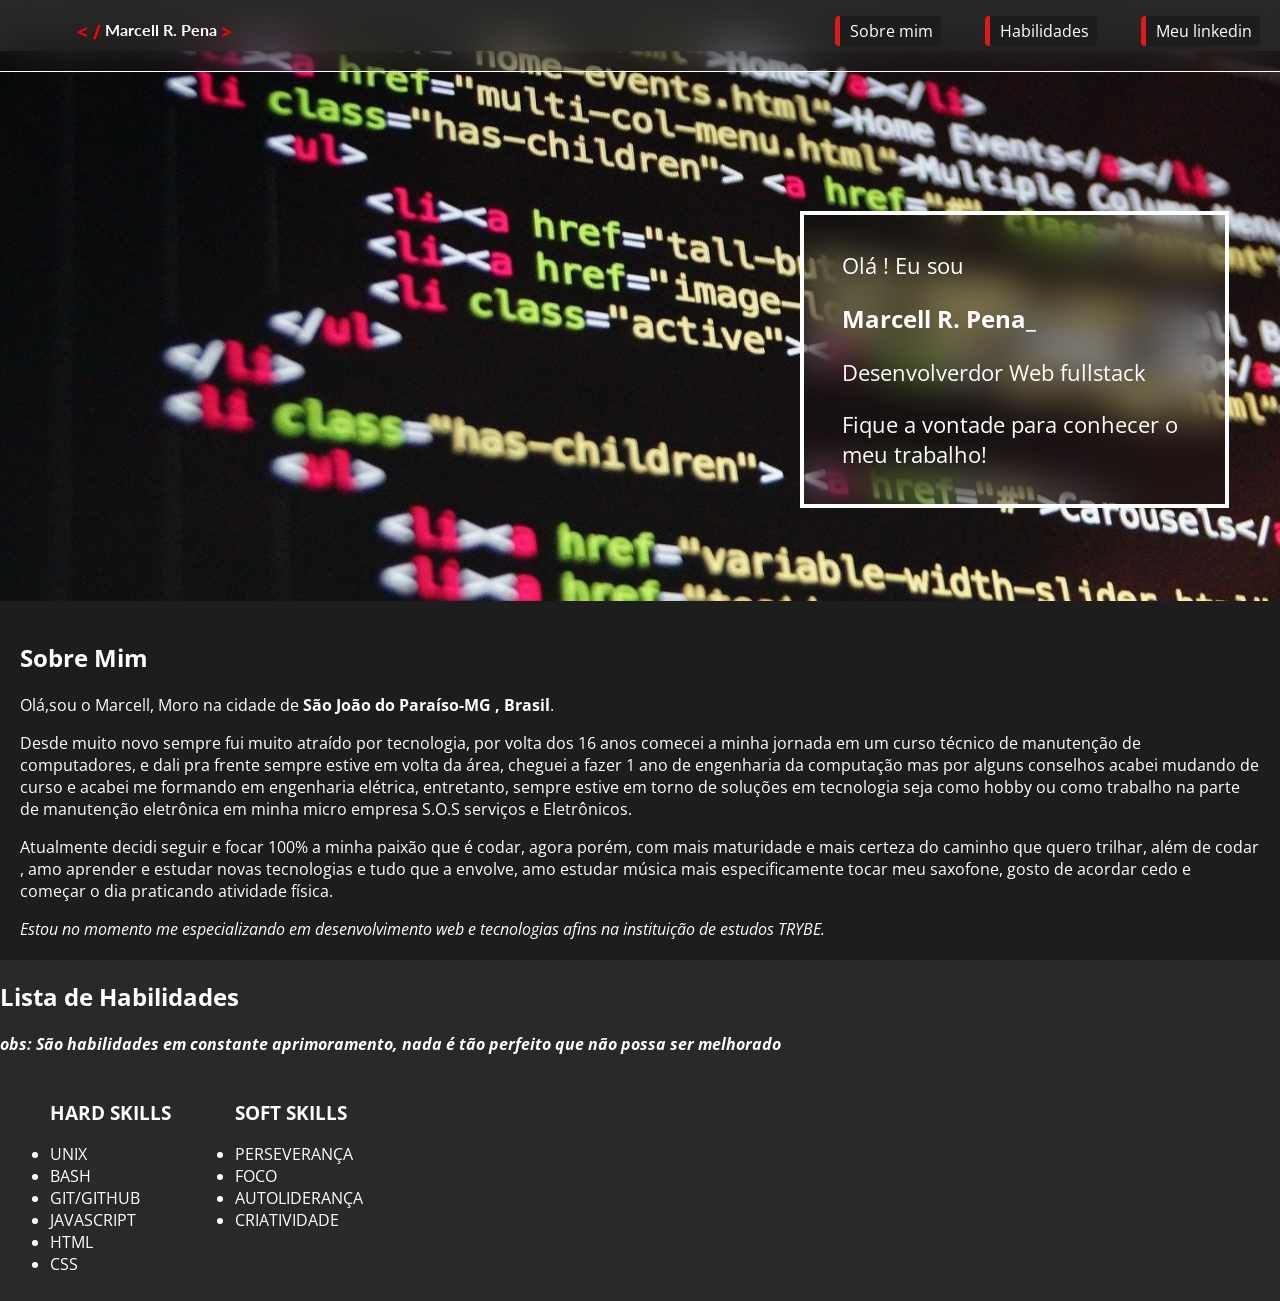
<file: index.html>
<!DOCTYPE html>
<html lang="pt-br">

<head>
    <meta charset="UTF-8">
    <meta http-equiv="X-UA-Compatible" content="IE=edge">
    <meta name="viewport" content="width=device-width, initial-scale=1.0">
    <link rel="stylesheet" href="./style.css">
    <link rel="preconnect" href="https://fonts.googleapis.com">
<link rel="preconnect" href="https://fonts.gstatic.com" crossorigin>
<link href="https://fonts.googleapis.com/css2?family=Open+Sans&display=swap" rel="stylesheet">
<link rel="preconnect" href="https://fonts.googleapis.com">
<link rel="preconnect" href="https://fonts.gstatic.com" crossorigin>
<link href="https://fonts.googleapis.com/css2?family=Lato:wght@900&family=Open+Sans&display=swap" rel="stylesheet">  
    <title>Portfólio Web</title>
</head>

<body>
    <!--BARRA PRINCIPAL-->

    <header class="nav-bar">
        <section class="name">
            <h3 class="tag-name">< /</h3>
            <p class="title-name">Marcell R. Pena</p>
            <h3 class="tag-name">></h3> 
        </section>
        <nav class="index">
            <ul >
                <li> <a href="#sobre" alt="Navegar para o Conteúdo Sobre">Sobre mim</a> </li>
                <!--para refenciar links internos só posso usar id e não classe-->
                <li> <a href="#hab" alt="Navegar para o Conteúdo Habilidades">Habilidades</a> </li>
                <li> <a href="https://www.linkedin.com/in/marcellrochapena/"
                        alt="Navegar para a página do linkedin de Marcell Rocha Pena">Meu linkedin</a> </li>
            </ul>
        </nav>  
    </header>
    <!--IMAGEM COM DESCRIÇÃO PRINCIPAL-->
    <header class="imagem">
        <section class="presentation">
            <div class="image-text"><p>Olá ! Eu sou</p>
                <h1>Marcell R. Pena_</h1>
                <p>Desenvolverdor Web fullstack</p>
                <p>Fique a vontade para conhecer o meu trabalho!</p>
            </div>
            
        </section> 
    </header>
    <!--CONTEÚDO SOBRE MIM-->
    <section class="sobre" id="sobre">
    <h1>Sobre Mim</h1>
        <p> 
            Olá,sou o Marcell, Moro na cidade de <strong>São João do Paraíso-MG , Brasil</strong>.</p>
            <p>
            Desde muito novo sempre fui muito atraído por tecnologia, por volta dos 16 anos comecei a minha jornada em
            um curso técnico de manutenção de computadores, e dali pra frente sempre estive em volta da área, cheguei a
            fazer 1 ano de engenharia da computação mas por alguns conselhos acabei mudando de curso e acabei me
            formando em engenharia elétrica, entretanto, sempre estive em torno de soluções em tecnologia seja como
            hobby ou como trabalho na parte de manutenção eletrônica em minha micro empresa S.O.S serviços e
            Eletrônicos.</p>
            <p>
                Atualmente decidi seguir e focar 100% a minha paixão que é codar, agora porém, com mais maturidade e mais
                certeza do caminho que quero trilhar, além de codar , amo aprender e estudar novas tecnologias e tudo que a
                envolve, amo estudar música mais especificamente tocar meu saxofone, gosto de acordar cedo e começar o dia
                praticando atividade física.
            </p>
            <em>Estou no momento me especializando em desenvolvimento web e tecnologias afins na instituição de estudos
                TRYBE.</em>
        
    </section>

    <!--LISTA DE HABILIDADES-->
    <section>
        <h1 id="hab">Lista de Habilidades</h1>
        <p> <em><strong>obs: São habilidades em constante aprimoramento, nada é tão perfeito que não possa ser
                    melhorado</strong></em> </p>
        <div class="hab">
            <ul>
                <h3>HARD SKILLS</h3>
                <li>UNIX</li>
                <li>BASH</li>
                <li>GIT/GITHUB</li>
                <li>JAVASCRIPT</li>
                <li>HTML</li>
                <li>CSS</li>
    
            </ul>
        </div>
        <div class="hab">
            <ul>
                <h3>SOFT SKILLS</h3>
                <li>PERSEVERANÇA</li>
                <li>FOCO</li>
                <li>AUTOLIDERANÇA</li>
                <li>CRIATIVIDADE</li>
    
            </ul>
        </div>
    </section>
</body>

</html>
</file>
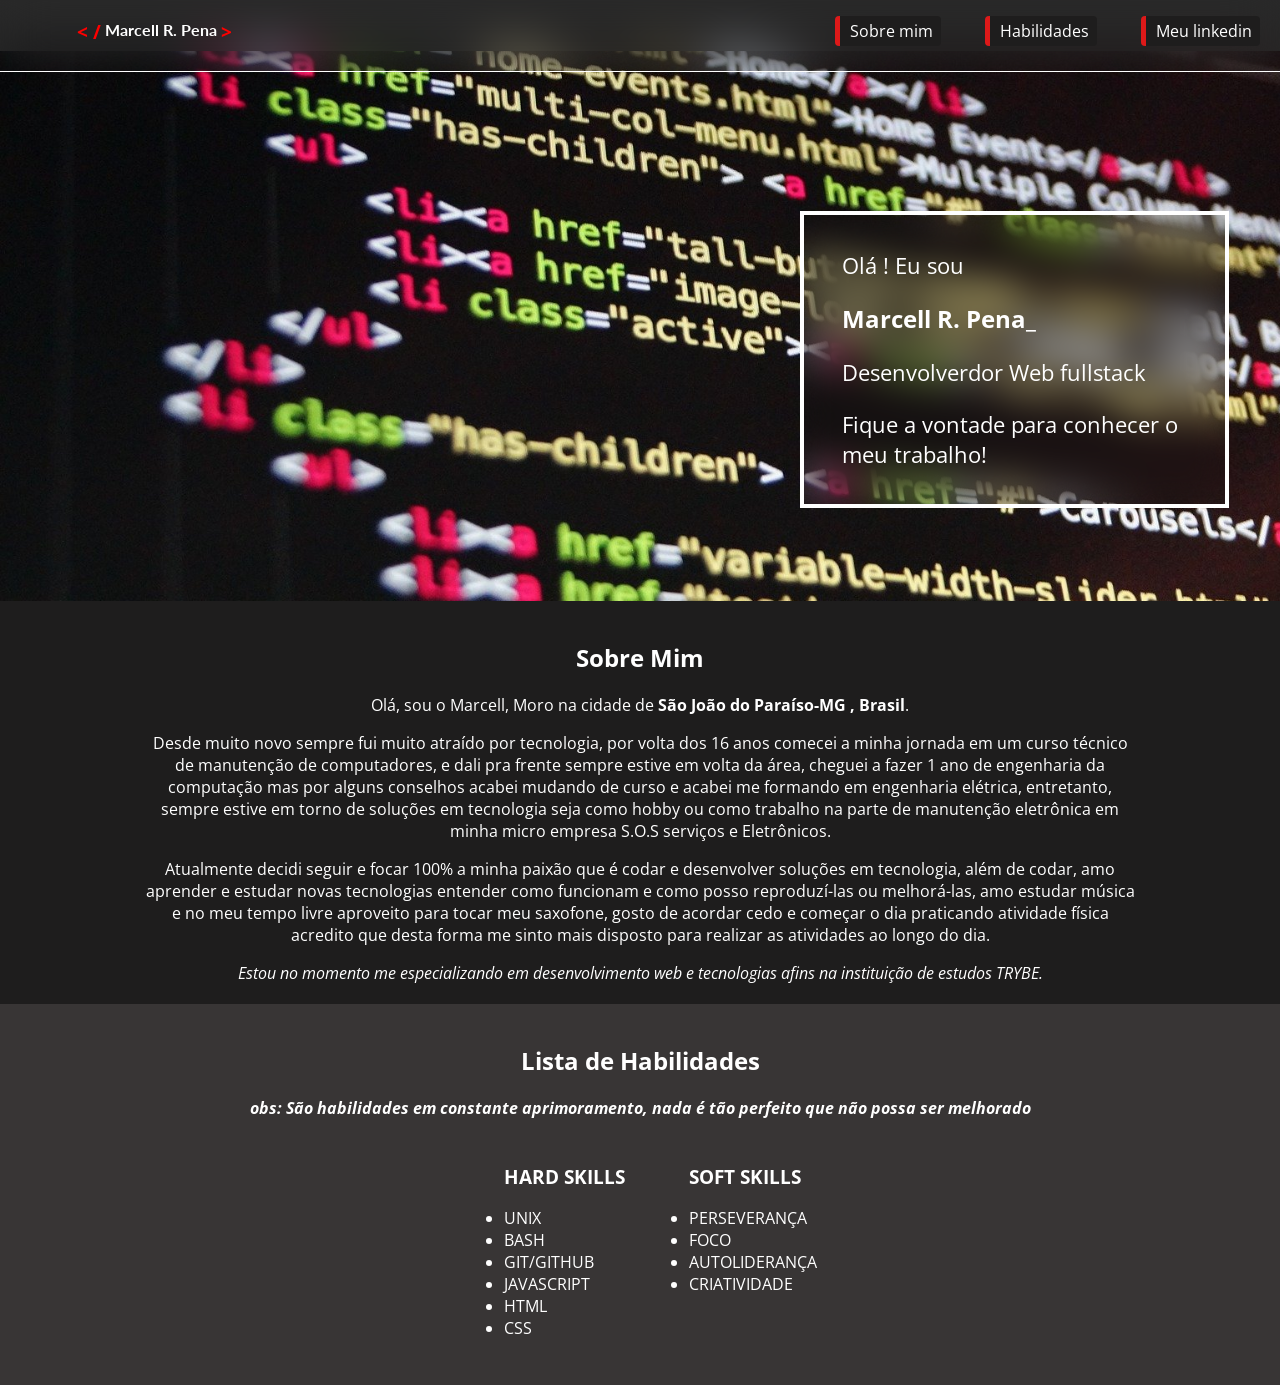
<file: portfolio.html>
<!DOCTYPE html>
<html lang="pt-br">

<head>
  <meta charset="UTF-8">
  <meta http-equiv="X-UA-Compatible" content="IE=edge">
  <meta name="viewport" content="width=device-width, initial-scale=1.0">
  <link rel="stylesheet" href="./style.css">
  <link rel="preconnect" href="https://fonts.googleapis.com">
  <link rel="preconnect" href="https://fonts.gstatic.com" crossorigin>
  <link href="https://fonts.googleapis.com/css2?family=Open+Sans&display=swap" rel="stylesheet">
  <link rel="preconnect" href="https://fonts.googleapis.com">
  <link rel="preconnect" href="https://fonts.gstatic.com" crossorigin>
  <link href="https://fonts.googleapis.com/css2?family=Lato:wght@900&family=Open+Sans&display=swap" rel="stylesheet">
  <title>Portfólio Web</title>
</head>

<body>
  <!--BARRA PRINCIPAL-->
  <header class="nav-bar">
    <section class="name">
      <h3 class="tag-name">
        < /</h3>
          <p class="title-name">Marcell R. Pena</p>
          <h3 class="tag-name">></h3>
    </section>
    <nav class="index">
      <ul>
        <li> <a href="#sobre" alt="Navegar para o Conteúdo Sobre">Sobre mim</a> </li>
        <!--para refenciar links internos só posso usar id e não classe-->
        <li> <a href="#hab" alt="Navegar para o Conteúdo Habilidades">Habilidades</a> </li>
        <li> <a href="https://www.linkedin.com/in/marcellrochapena/"
            alt="Navegar para a página do linkedin de Marcell Rocha Pena">Meu linkedin</a> </li>
      </ul>
    </nav>
  </header>
  <!--IMAGEM COM DESCRIÇÃO PRINCIPAL-->
  <header class="imagem">
    <section class="image-text">
      <p>Olá ! Eu sou</p>
      <h1>Marcell R. Pena_</h1>
      <p>Desenvolverdor Web fullstack</p>
      <p>Fique a vontade para conhecer o meu trabalho!</p>
    </section>
  </header>
  <!--CONTEÚDO SOBRE MIM-->
  <article class="sobre" id="sobre">
    <div>
      <h1>Sobre Mim</h1>
      <p>
        Olá, sou o Marcell, Moro na cidade de <strong>São João do Paraíso-MG , Brasil</strong>.</p>
      <p>
        Desde muito novo sempre fui muito atraído por tecnologia, por volta dos 16 anos comecei a minha jornada em
        um curso técnico de manutenção de computadores, e dali pra frente sempre estive em volta da área, cheguei a
        fazer 1 ano de engenharia da computação mas por alguns conselhos acabei mudando de curso e acabei me
        formando em engenharia elétrica, entretanto, sempre estive em torno de soluções em tecnologia seja como
        hobby ou como trabalho na parte de manutenção eletrônica em minha micro empresa S.O.S serviços e
        Eletrônicos.</p>
      <p>
        Atualmente decidi seguir e focar 100% a minha paixão que é codar e desenvolver soluções em tecnologia, além de codar, amo aprender e estudar novas tecnologias entender como funcionam e como posso reproduzí-las ou melhorá-las, amo estudar música e no meu tempo livre aproveito para tocar meu saxofone, gosto de acordar cedo e começar o dia praticando atividade física acredito que desta forma me sinto mais disposto para realizar as atividades ao longo do dia.
      </p>
      <em>Estou no momento me especializando em desenvolvimento web e tecnologias afins na instituição de estudos
        TRYBE.</em>
    </div>
  </article>
  <!--LISTA DE HABILIDADES-->
  <section class="content-hab">
    <div class="hab-header"><!--container para o cabeçalho da lista-->
      <h1 id="hab">Lista de Habilidades</h1>
      <p> <em><strong>obs: São habilidades em constante aprimoramento, nada é tão perfeito que não possa ser
            melhorado</strong></em> </p>
    </div>
    <div class="list-hab"><!--container para a lista hab-->
      <div class="hab">
        <ul>
          <h3>HARD SKILLS</h3>
          <li>UNIX</li>
          <li>BASH</li>
          <li>GIT/GITHUB</li>
          <li>JAVASCRIPT</li>
          <li>HTML</li>
          <li>CSS</li>
  
        </ul>
      </div>
      <div class="hab">
        <ul>
          <h3>SOFT SKILLS</h3>
          <li>PERSEVERANÇA</li>
          <li>FOCO</li>
          <li>AUTOLIDERANÇA</li>
          <li>CRIATIVIDADE</li>
        </ul>
      </div>
    </div>
  </section>
</body>

</html>
</file>
<file: style.css>
/**{
    margin: 0;
    
}*/
body {
	background-color: #292929;
	color: white;
	font-family: 'Open Sans', sans-serif;
	margin: 0;
}


/* >>>>>>>>>BARRA DE NAVEGAÇÃO<<<<<<<<<<*/

.nav-bar {
	border-bottom: 1px solid white;
	position: fixed;
	top: 0;
	left: 0;
	width: 100%;
	backdrop-filter: blur(25px);
	margin: 0;
	z-index: 1;

}

.name {
	width: fit-content;
	/*border: 2px solid green;*/
	margin-left: 6%;
	text-align: center;
	float: left;
	/*padding: -4px;*/
}

.tag-name {
	display: inline-block;
	vertical-align: middle;
	color: red;
	/*border: 2px solid blue;*/
	font-family: inherit;
	height: fit-content;
	/*margin: -4px;*/

}

.title-name {
  display: inline-block;
	font-family: 'Lato', sans-serif;
	font-weight: bold;
	/*border: 2px solid red;*/
}

.index {
	float: right;
	list-style: none;
	/*border: 2px solid green;*/
}

.index li {
	/*position: absolute;
    right: 50px;*/
	/*float: right;*/
	background-color: #1E1D1D;
	padding: 4px 8px 4px 10px;
	border-left: 5px solid #DD1919;
	border-radius: 4px;
	display: inline-block;
	list-style: none;
	margin-left: 20px;
	margin-right: 20px;
	margin-bottom: 2%;
}

.index li:hover {
	background-color: #383535 ;
}

.index ul {
	padding-left: 0;
}

.index a {
	text-decoration: none;
	font-family: inherit;
	color: inherit;
}

/*>>>>>>>>>>>>>><<<<<<<<<<<<<<<<<*/

/*>>>>>>>>>>>>>IMAGEM COM DESCRIÇÃO<<<<<<<<<<<<<*/

.imagem {
	background-image: url("./imagens/code-ga51035b02_1920.jpg");
	background-size: cover;
	background-attachment: fixed;
	margin-top: 4%;
	height: 550px;
	width: 100%;
}



.image-text {
	width: 0 auto;
	font-family: 'Open Sans', sans-serif;
	margin-left: 10px;
	border: 4px solid white;
	width: 370px;
	backdrop-filter: blur(20px);
	float: right;
	margin-right: 4%;
	margin-left: 4%;
	margin-top: 160px;
	/*vertical-align: middle;*/
	padding: 1% 1% 1% 3%;
}

.image-text p {
	font-size: 22px;
	/*border: 4px solid white;*/
	width: auto;
}

/*>>>>>>>>>>>>>>SOBRE MIM<<<<<<<<<<<*/

.sobre {
	height: auto;
	background-color: #1E1D1D;
	margin: 0;
	padding: 20px;
	/*border: 2px solid red;*/
}

.sobre div {
	width: 80%;
	margin: 0 auto;
	text-align: center;
}

.content-hab {
  background-color: #383535;
	height: auto;
	padding: 20px;
	/*border: 2px solid red;*/
	/*text-align: center;*/
}

.hab-header {
  width: fit-content;
	margin: 0 auto;
	/*border: 2px solid red;*/
	text-align: center;
}
.list-hab {
  /*border: 2px solid red;*/
	width: fit-content;
	margin: 0 auto;
}


.hab {
	display: inline-block;
	/*border: 2px solid red;*/
	padding: 10px;
	vertical-align: top;
}
</file>
